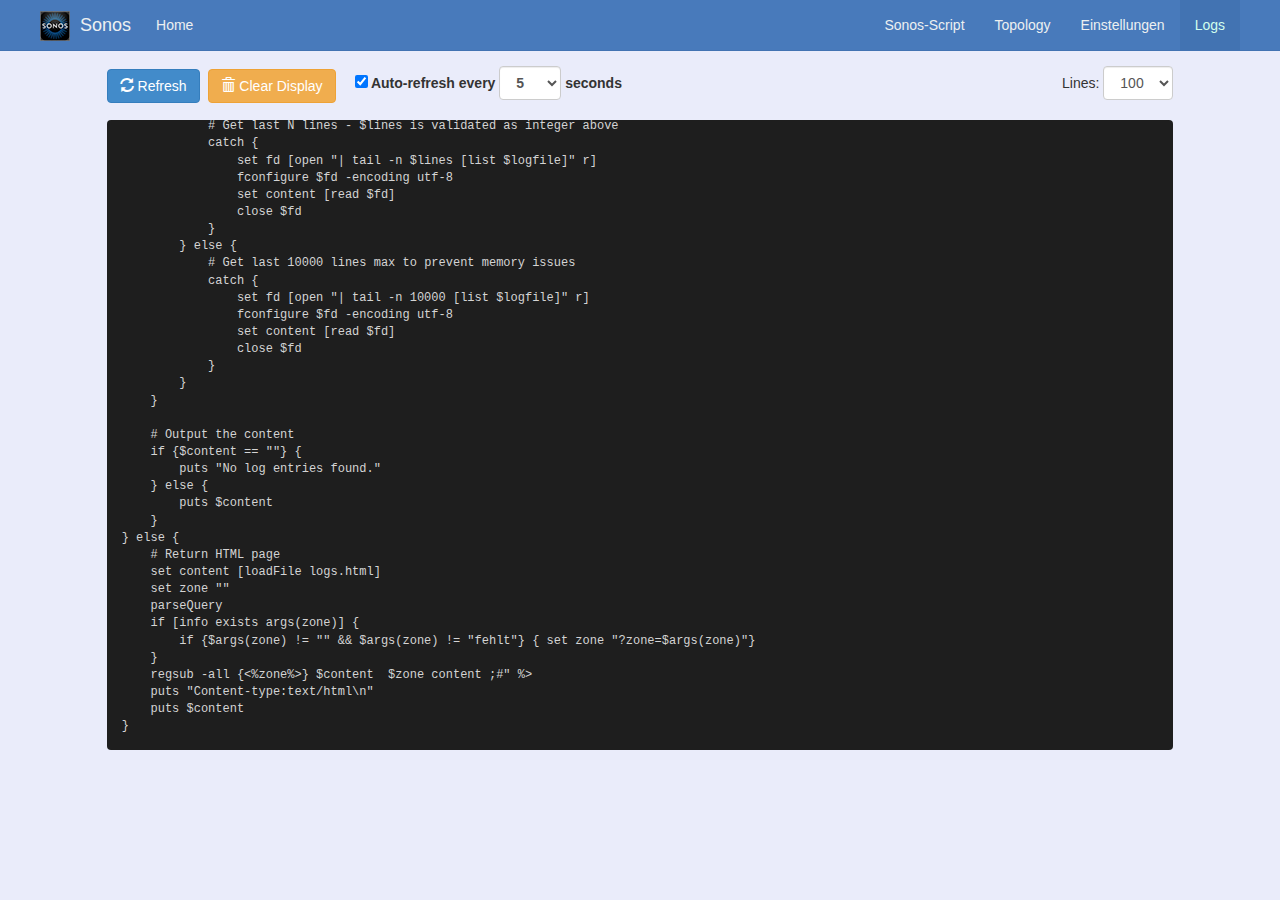
<file: www/logs.html>
<!DOCTYPE html>
<html lang="de">
<head>
    <meta charset="utf-8">
    <meta http-equiv="X-UA-Compatible" content="IE=edge">
    <meta name="viewport" content="width=device-width, initial-scale=1">
    <meta name="description" content="Sonos Log Viewer">
    <meta name="author" content="Ivo Doehler">
    <meta name="language" content="de, german">
    <title>Sonos Logs</title>
    
    <!-- Bootstrap core CSS -->
    <link href="public/css/bootstrap.min.css" rel="stylesheet">
    
    <!-- Custom styles for this template -->
    <link href="public/css/custombootstrap.css" rel="stylesheet">
    <link href="public/css/custom.css" rel="stylesheet">
    
    <!-- HTML5 shim and Respond.js IE8 support of HTML5 elements and media queries -->
    <!--[if lt IE 9]>
        <script src="https://oss.maxcdn.com/libs/html5shiv/3.7.0/html5shiv.js"></script>
        <script src="https://oss.maxcdn.com/libs/respond.js/1.4.2/respond.min.js"></script>
    <![endif]-->
    
    <style>
        #logContent {
            background-color: #1e1e1e;
            color: #d4d4d4;
            font-family: 'Courier New', Courier, monospace;
            font-size: 12px;
            padding: 15px;
            border-radius: 4px;
            max-height: 600px;
            overflow-y: auto;
            white-space: pre-wrap;
            word-wrap: break-word;
        }
        
        .log-controls {
            margin-bottom: 15px;
        }
        
        .log-controls .btn {
            margin-right: 5px;
        }
        
        .auto-refresh-label {
            margin-left: 10px;
            vertical-align: middle;
        }
    </style>
</head>

<body class="body-blue"> 

<!-- Navigation -->
<div class="navbar navbar-default navbar-fixed-top" role="navigation">
    <div class="container">
        <div class="navbar-header">
            <button type="button" class="navbar-toggle" data-toggle="collapse" data-target=".navbar-collapse">
                <span class="sr-only">Toggle navigation</span>
                <span class="icon-bar"></span>
                <span class="icon-bar"></span>
                <span class="icon-bar"></span>
            </button>
            <a class="navbar-brand" href="http://www.sonos.de" target="_blank">
                <img src="public/img/logo.png" alt="Sonos Logo"> &nbsp;Sonos &nbsp;
            </a>
        </div>
        
        <div class="collapse navbar-collapse">
            <ul class="nav navbar-nav">
                <li><a href="status.cgi<%zone%>">Home</a></li>
            </ul>
            <ul class="nav navbar-nav navbar-right">
                <li><a href="sonos2.cgi<%zone%>">Sonos-Script</a></li>
                <li><a href="settings/udp.cgi<%zone%>">Topology</a></li>
                <li><a href="settings/settings.cgi<%zone%>">Einstellungen</a></li>
                <li class="active"><a href="logs.cgi<%zone%>">Logs</a></li>
            </ul>
        </div><!--/.navbar-collapse -->
    </div><!-- /.container -->
</div><!-- /.navbar -->

<!-- Main Content -->
<div class="container center1 col-md-10" id="content"> 
    <legend>Log Viewer</legend>
    
    <div class="log-controls">
        <button type="button" id="refreshBtn" class="btn btn-primary">
            <span class="glyphicon glyphicon-refresh"></span> Refresh
        </button>
        <button type="button" id="clearBtn" class="btn btn-warning">
            <span class="glyphicon glyphicon-trash"></span> Clear Display
        </button>
        <label class="auto-refresh-label">
            <input type="checkbox" id="autoRefresh" checked> Auto-refresh every 
            <select id="refreshInterval" class="form-control" style="display: inline-block; width: auto;">
                <option value="2">2</option>
                <option value="5" selected>5</option>
                <option value="10">10</option>
                <option value="30">30</option>
            </select> seconds
        </label>
        <span class="pull-right">
            Lines: 
            <select id="numLines" class="form-control" style="display: inline-block; width: auto;">
                <option value="50">50</option>
                <option value="100" selected>100</option>
                <option value="200">200</option>
                <option value="500">500</option>
                <option value="all">All</option>
            </select>
        </span>
    </div>
    
    <div id="logContent">Loading logs...</div>
</div>

<!-- JavaScript -->
<script src="https://ajax.googleapis.com/ajax/libs/jquery/1.11.0/jquery.min.js"></script>
<script src="public/js/bootstrap.min.js"></script>

<script type="text/javascript">
'use strict';

// ========================================
// Global Variables
// ========================================
let autoRefreshTimer = null;
let lastLogContent = '';

// ========================================
// Log Viewer Functions
// ========================================

/**
 * Loads log content from the server
 */
function loadLogs() {
    const numLines = $('#numLines').val();
    const url = numLines === 'all' 
        ? 'logs.cgi?getlogs=1' 
        : 'logs.cgi?tail=1&getlogs=1&lines=' + numLines;
    
    $.ajax({
        type: "GET",
        url: url,
        success: function(data) {
            if (data !== lastLogContent) {
                lastLogContent = data;
                $('#logContent').text(data);
                
                // Auto-scroll to bottom
                const logDiv = document.getElementById('logContent');
                logDiv.scrollTop = logDiv.scrollHeight;
            }
        },
        error: function(jqXHR, textStatus, errorThrown) {
            $('#logContent').html('<span style="color: #ff6b6b;">Error loading logs: ' + textStatus + '</span>');
        }
    });
}

/**
 * Clears the log display
 */
function clearDisplay() {
    $('#logContent').text('Display cleared. Click Refresh to reload logs.');
    lastLogContent = '';
}

/**
 * Starts the auto-refresh timer
 */
function startAutoRefresh() {
    stopAutoRefresh();
    if ($('#autoRefresh').is(':checked')) {
        const interval = parseInt($('#refreshInterval').val()) * 1000;
        autoRefreshTimer = window.setInterval(loadLogs, interval);
    }
}

/**
 * Stops the auto-refresh timer
 */
function stopAutoRefresh() {
    if (autoRefreshTimer !== null) {
        window.clearInterval(autoRefreshTimer);
        autoRefreshTimer = null;
    }
}

// ========================================
// Event Handlers
// ========================================

$(document).ready(function() {
    // Initial load
    loadLogs();
    
    // Start auto-refresh
    startAutoRefresh();
    
    // Refresh button
    $('#refreshBtn').click(function() {
        loadLogs();
    });
    
    // Clear button
    $('#clearBtn').click(function() {
        clearDisplay();
    });
    
    // Auto-refresh checkbox
    $('#autoRefresh').change(function() {
        if ($(this).is(':checked')) {
            startAutoRefresh();
        } else {
            stopAutoRefresh();
        }
    });
    
    // Refresh interval change
    $('#refreshInterval').change(function() {
        if ($('#autoRefresh').is(':checked')) {
            startAutoRefresh();
        }
    });
    
    // Number of lines change
    $('#numLines').change(function() {
        loadLogs();
    });
});

// Cleanup on page unload
$(window).on('beforeunload', function() {
    stopAutoRefresh();
});

</script>
</body>
</html>
</file>
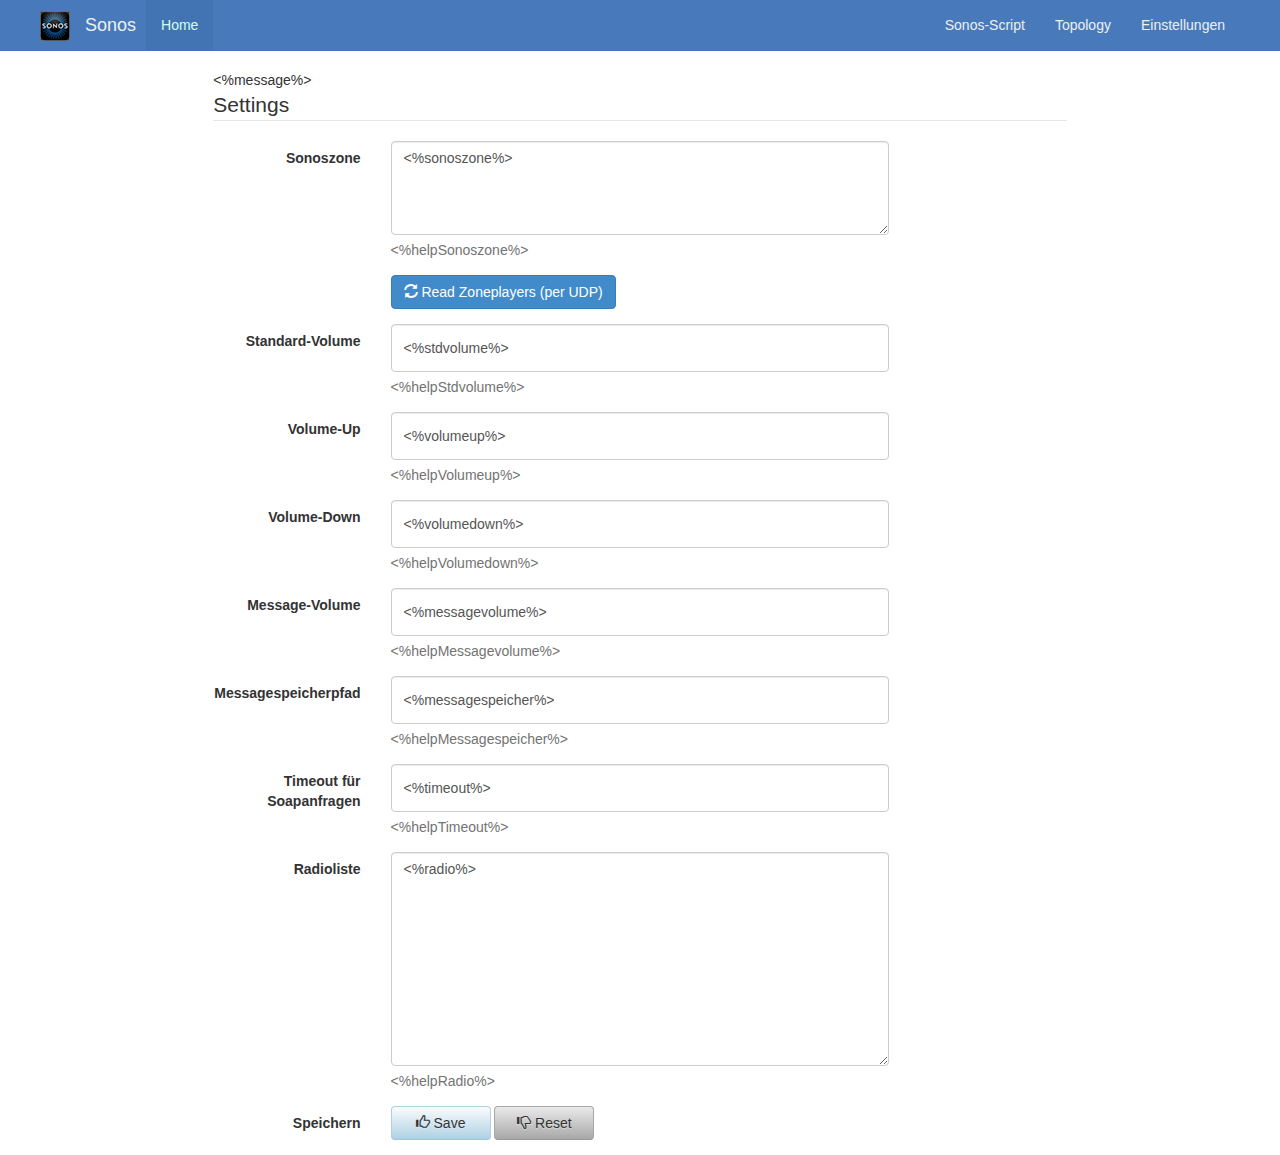
<file: www/settings/settings.html>
<!DOCTYPE html>
<html lang="de">
<head>
    <meta charset="utf-8">
    <meta http-equiv="X-UA-Compatible" content="IE=edge">
    <meta name="viewport" content="width=device-width, initial-scale=1">
    <meta name="description" content="settings">
    <meta name="author" content="Ivo Doehler">
    <meta name="language" content="de, german">
<title>Settings</title>
<!-- Bootstrap core CSS -->
<link href="../public/css/bootstrap.min.css" rel="stylesheet">
<link href="../public/css/bootstrapValidator.min.css" rel="stylesheet">
<!-- Custom styles for this template -->
<link href="../public/css/custombootstrap.css" rel="stylesheet">
<style type="text/css">
.custom {
    width: 100px !important;
}

</style>
<!-- HTML5 shim and Respond.js IE8 support of HTML5 elements and media queries -->
<!--[if lt IE 9]>
  <script src="https://oss.maxcdn.com/libs/html5shiv/3.7.0/html5shiv.js"></script>
  <script src="https://oss.maxcdn.com/libs/respond.js/1.4.2/respond.min.js"></script>
<![endif]-->
</head>
<body style="zoom: 1; margin-top: 60px;"> 
<style type="text/css">

.navbar-fixed-top .nav {
    padding: 0px 0;
}
.navbar-nav > li > a, .navbar-brand {
    height: 20px;
}
.navbar {min-height:28px !important;}
@media(min-width:768px) {

    .navbar-fixed-top .navbar-brand {
        padding: 11px 0;
    }
}
</style>
<div class="navbar navbar-default navbar-fixed-top" role="navigation">
  <div class="container">
    <div class="navbar-header">
      <button type="button" class="navbar-toggle" data-toggle="collapse" data-target=".navbar-collapse">
        <span class="sr-only">Toggle navigation</span>
         <span class="icon-bar"></span>
        <span class="icon-bar"></span>
        <span class="icon-bar"></span>
      </button>
      <a class="navbar-brand" href="http://www.sonos.de"  target="_blank"><img src="../public/img/logo.png" alt=""> &nbsp;
 Sonos &nbsp;</a>
      </div>
   <div class="collapse navbar-collapse">
      <ul class="nav navbar-nav ">
        <li class="active"><a href="../status.cgi<%zone%>">Home</a></li>
          
      
      
      </ul>
      <ul class="nav navbar-nav navbar-right">
        <li><a href="../sonos2.cgi<%zone%>">Sonos-Script</a></li>
        <li><a href="udp.cgi<%zone%>">Topology</a></li>
        <li><a href="settings.cgi<%zone%>">Einstellungen</a></li>
       </ul>        
     </div><!--/.nav-collapse -->
  </div><!-- class="container" -->
</div><!-- class="navbar ..." -->



<div class="container center1 col-md-8" id="content"> 
<%message%>
<!-- Form Name -->
<legend>Settings</legend>

<form class="form-horizontal" action='' method="POST" name='f_edit' id='f_edit'  onsubmit='this.js_aktiv.value=1;'>
<fieldset>
<!-- Textarea -->
<div class="form-group">
  <label class="col-md-2 control-label" for="sonoszone">Sonoszone</label>
  <div class="col-md-6">                     
    <textarea class="form-control" id="sonoszone" name="sonoszone" rows="4"><%sonoszone%></textarea>
  <span class="help-block helpSonoszone"><%helpSonoszone%> </span>  
  </div>
</div>
<input name='js_aktiv' type='hidden' value='0' />
<input name='udp' type='hidden' value='0' />
<div class="form-group">
  <label class="col-md-2 control-label" for="udp">&nbsp;</label>
  <div class="col-md-6">
  <button type='submit' id='udpbutton' name='udpbutton' class='btn btn-primary' value='udp' onclick="this.form.udp.value=1;">
  <span class="glyphicon glyphicon-refresh"></span> Read Zoneplayers (per UDP)</button>
</div>
</div>
<!-- Text input-->
<div class="form-group">
  <label class="col-md-2 control-label" for="stdvolume">Standard-Volume</label>  
  <div class="col-md-6">
  <input id="stdvolume" name="stdvolume" type="text" placeholder="1 - 99" class="form-control input-md" required="" value="<%stdvolume%>">
  <span class="help-block helpStdvolume"><%helpStdvolume%></span>  
  </div>
</div>

<!-- Text input-->
<div class="form-group">
  <label class="col-md-2 control-label" for="volumeup">Volume-Up</label>  
  <div class="col-md-6">
  <input id="volumeup" name="volumeup" type="text" placeholder="5" class="form-control input-md"  value="<%volumeup%>">
  <span class="help-block helpVolumeup"><%helpVolumeup%> </span>  
  </div>
</div>

<!-- Text input-->
<div class="form-group">
  <label class="col-md-2 control-label" for="volumedown">Volume-Down</label>  
  <div class="col-md-6">
  <input id="volumedown" name="volumedown" type="text" placeholder="5" class="form-control input-md"  value="<%volumedown%>">
  <span class="help-block helpVolumedown"><%helpVolumedown%> </span>  
  </div>
</div>

<!-- Text input-->
<div class="form-group">
  <label class="col-md-2 control-label" for="messagevolume">Message-Volume</label>  
  <div class="col-md-6">
  <input id="messagevolume" name="messagevolume" type="text" placeholder="10 - 20" class="form-control input-md"  value="<%messagevolume%>">
  <span class="help-block  helpMessagevolume"><%helpMessagevolume%> </span>  
  </div>
</div>

<!-- Text input-->
<div class="form-group">
  <label class="col-md-2 control-label" for="messagespeicher">Messagespeicherpfad</label>  
  <div class="col-md-6">
  <input id="messagespeicher" name="messagespeicher" type="text" placeholder="/Temp" class="form-control input-md"  value="<%messagespeicher%>">
  <span class="help-block helpMessagespeicher"><%helpMessagespeicher%> </span>  
  </div>
</div>
<!-- Text input-->
<div class="form-group">
  <label class="col-md-2 control-label" for="timeout">Timeout für Soapanfragen</label>  
  <div class="col-md-6">
  <input id="timeout" name="timeout" type="text" placeholder="3" class="form-control input-md"  value="<%timeout%>">
  <span class="help-block helpTimeout"><%helpTimeout%> </span>  
  </div>
</div>

<!-- Textarea -->
<div class="form-group">
  <label class="col-md-2 control-label" for="radio">Radioliste</label>
  <div class="col-md-6" rows="4">                     
    <textarea class="form-control" id="radio" name="radio" rows="10"><%radio%></textarea>
  <span class="help-block helpRadio"><%helpRadio%> </span>  
  </div>
</div>

<!-- Button -->
<div class="form-group">
  <label class="col-md-2 control-label" for="save">&nbsp;Speichern</label>
  <div class="col-md-6">
    <button type='submit' id="save" name="save" class="btn btn-default btn-customedit custom"><span class="glyphicon glyphicon-thumbs-up"></span> Save</button>
    <noscript><button type='submit' id='resetBtn' name='resetBtn' class='btn btn-default btn-customdelete custom' value='reset'></noscript>
    <script type="text/javascript">document.write("<button type='reset' id='resetBtn' name='resetBtn' class='btn btn-default btn-customdelete custom' value='reset'>");
    </script>
  <span class="glyphicon glyphicon-thumbs-down"></span> Reset</button>
</div>

</fieldset>
</form>
</div>
</script>
<script src="https://ajax.googleapis.com/ajax/libs/jquery/1.11.0/jquery.min.js"></script>
<script src="../public/js/bootstrap.min.js"></script>
<script src="../public/js/bootstrapValidator.min.js"></script>
<script type="text/javascript">

$(document).ready(function() {
    $('#f_edit').bootstrapValidator({
        feedbackIcons: {
            valid: 'glyphicon glyphicon-ok',
            invalid: 'glyphicon glyphicon-remove',
            validating: 'glyphicon glyphicon-refresh'
        },
     live: 'submitted',
     fields: {
           sonoszone: {
                container: ".helpSonoszone",
                message: 'Die Sonoszonen sind ungültig',
                validators: {
                    notEmpty: {
                        message: 'Die Sonoszonen müssen eingegeben werden'
                    },
                    stringLength: {
                        min: 20,
                        message: 'Die Sonoszonen müssen mindestens 20 Zeichen lang sein'
                    },
                }
            },
           stdvolume: {
                container: ".helpStdvolume",
                message: 'Das Standard-Volume ist ungültig',
                validators: {
                    notEmpty: {
                        message: 'Das Standard-Volume muss eingegeben werden'
                    },
                     integer: {
                        message: 'Das Standard-Volume muss eine Zahl sein'
                    },
                     between: {
                        min: 0,
                        max: 100,
                        message: 'Das Standard-Volume muss zwischen 0 und 100 sein'
                    }
              }
            },
           volumeup: {
                container: ".helpVolumeup",
                message: 'Das VolumeUp ist ungültig',
                validators: {
                    notEmpty: {
                        message: 'Das VolumeUp muss eingegeben werden'
                    },
                     integer: {
                        message: 'Das VolumeUp muss eine Zahl sein'
                    },
                     between: {
                        min: 1,
                        max: 20,
                        message: 'Das VolumeUp muss zwischen 1 und 20 sein'
                    }
              }
            },
           volumedown: {
                container: ".helpVolumedown",
                message: 'Das VolumeDown ist ungültig',
                validators: {
                    notEmpty: {
                        message: 'Das VolumeDown muss eingegeben werden'
                    },
                     integer: {
                        message: 'Das VolumeDown muss eine Zahl sein'
                    },
                     between: {
                        min: 1,
                        max: 20,
                        message: 'Das VolumeDown muss zwischen 1 und 20 sein'
                    }
              }
            },
           messagevolume: {
                container: ".helpMessagevolume",
                message: 'Das Messagevolume ist ungültig',
                validators: {
                     integer: {
                        message: 'Das Messagevolume muss eine Zahl sein'
                    },
                     between: {
                        min: 1,
                        max: 100,
                        message: 'Das Messagevolume muss zwischen 1 und 100 sein'
                    }
              }
            },
           messagespeicher: {
                container: ".helpMessagespeicher",
                message: 'Der Messagepfad ist ungültig',
                validators: {
                    notEmpty: {
                        message: 'Der Messagepfad muss eingegeben werden'
                    },
              }
            },
           timeout: {
                container: ".helpTimeout",
                message: 'Timeout ist ungültig',
                validators: {
                    notEmpty: {
                        message: 'Das Timeout muss eingegeben werden'
                    },
                      integer: {
                        message: 'Das Timeout muss eine Zahl sein'
                    },
                     between: {
                        min: 1,
                        max: 10,
                        message: 'Das Timeout muss zwischen 1 und 10 s sein'
                    }
             }
            },
           radio: {
                container: ".helpRadio",
                message: 'Die Radioliste ist ungültig',
                validators: {
                    stringLength: {
                        min: 5,
                        message: 'Die Radioliste sollte mindestens 5 Zeichen lang sein'
                    },
              }
            },

        }
    });
  $('#udpbutton').click(function() {
        $('#f_edit').data('bootstrapValidator').defaultSubmit();
    });
  $('#resetBtn').click(function() {
        $('#message').alert('close');
        $('#f_edit').data('bootstrapValidator').resetForm();
    });
 $('#save').click(function() {
        $('#message').alert('close');
    });

});
  
</script>
</body></html>
</file>
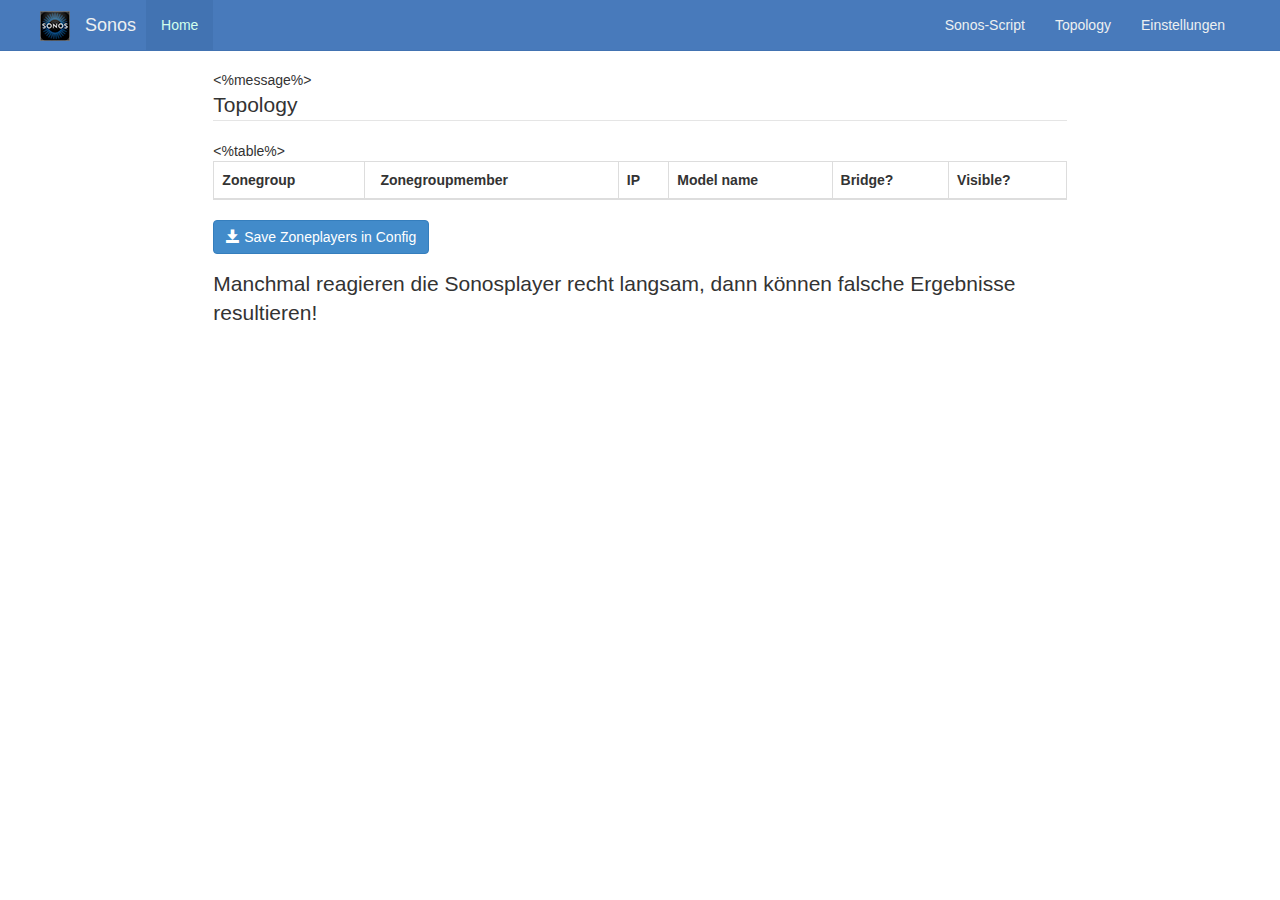
<file: www/settings/udp.html>
<!DOCTYPE html>
<html lang="de">
<head>
    <meta charset="utf-8">
    <meta http-equiv="X-UA-Compatible" content="IE=edge">
    <meta name="viewport" content="width=device-width, initial-scale=1">
    <meta name="description" content="settings">
    <meta name="author" content="Ivo Doehler">
    <meta name="language" content="de, german">
<title>Topology</title>
<!-- Bootstrap core CSS -->
<link href="../public/css/bootstrap.min.css" rel="stylesheet">
<!-- Custom styles for this template -->
<link href="../public/css/custombootstrap.css" rel="stylesheet">
<link href="../public/css/custom.css" rel="stylesheet">
<!-- HTML5 shim and Respond.js IE8 support of HTML5 elements and media queries -->
<!--[if lt IE 9]>
  <script src="https://oss.maxcdn.com/libs/html5shiv/3.7.0/html5shiv.js"></script>
  <script src="https://oss.maxcdn.com/libs/respond.js/1.4.2/respond.min.js"></script>
<![endif]-->
</head>
<body style="zoom: 1; margin-top: 60px;"> 
<div class="navbar navbar-default navbar-fixed-top" role="navigation">
  <div class="container">
    <div class="navbar-header">
      <button type="button" class="navbar-toggle" data-toggle="collapse" data-target=".navbar-collapse">
        <span class="sr-only">Toggle navigation</span>
         <span class="icon-bar"></span>
        <span class="icon-bar"></span>
        <span class="icon-bar"></span>
      </button>
      <a class="navbar-brand" href="http://www.sonos.de"  target="_blank"><img src="../public/img/logo.png" alt=""> &nbsp;
 Sonos &nbsp;</a>
      </div>
   <div class="collapse navbar-collapse">
      <ul class="nav navbar-nav ">
        <li class="active"><a href="../status.cgi<%zone%>">Home</a></li>
      </ul>
      <ul class="nav navbar-nav navbar-right">
        <li><a href="../sonos2.cgi<%zone%>">Sonos-Script</a></li>
        <li><a href="udp.cgi<%zone%>">Topology</a></li>
        <li><a href="settings.cgi<%zone%>">Einstellungen</a></li>
       </ul>        
     </div><!--/.nav-collapse -->
  </div><!-- class="container" -->
</div><!-- class="navbar ..." -->



<div class="container center1 col-md-8" id="content"> 
<%message%>
<!-- Form Name -->
<legend>Topology</legend>
 <table   class='table table-responsive table-bordered'>
  <thead>  
  <tr>
  <th>Zonegroup</th>
  <th colspan="2">&nbsp;&nbsp;Zonegroupmember</th>
  <th>IP</th>
  <th>Model name</th>
  <th>Bridge?</th>
  <th>Visible?</th>
  </tr>
  </thead>
<tbody> 

  <%table%>

</tbody></table>
<form class="form-horizontal" action='' method="POST" name='f_edit' id='f_edit'  onsubmit='this.js_aktiv.value=1;'>
<fieldset>
<!-- Textarea -->
<input name='js_aktiv' type='hidden' value='0' />
<div class="form-group">
  <div class="col-md-6">
  <button type='submit' id='udpbutton' name='udpbutton' class='btn btn-primary' value='udp' >
  <span class="glyphicon glyphicon-save"></span> Save Zoneplayers in Config</button>
</div>
</div>

</fieldset>
</form>
<p class='lead'>Manchmal reagieren die Sonosplayer recht langsam, dann können falsche Ergebnisse resultieren!</p>
</div>
<script src="https://ajax.googleapis.com/ajax/libs/jquery/1.11.0/jquery.min.js"></script>
<script src="../public/js/bootstrap.min.js"></script>
<script type="text/javascript">
  
</script>
</body></html>
</file>
<file: www/public/css/custom.css>
/* CSS Document */

.custom {
    width: 100px !important;
}.custom1 {
    width: 160px !important;
}

.navbar-fixed-top .nav {
    padding: 0px 0;
}
.navbar-nav > li > a, .navbar-brand {
    height: 20px;
}
.navbar {min-height:28px !important;}
@media(min-width:768px) {

    .navbar-fixed-top .navbar-brand {
        padding: 11px 0;
    }
}
.table tbody>tr>td.vert-align{
    vertical-align: middle;
}
.sonos {
    height: 48px;
    width: 48px;
}

.body-blue {
  background: #eaecfa;
}

/* Paste this css to your style sheet file or under head tag */
/* This only works with JavaScript, 
if it's not present, don't show loader */
.no-js #loader { display: none;  }
.js #loader { display: block; position: absolute; left: 100px; top: 100; }
.se-pre-con {
    position: fixed;
    left: 0px;
    top: 110px;
    width: 100%;
    height: 20%;
    z-index: 9999;
    background: url(../img/Preloader.gif) center no-repeat #fff;
}
</file>
<file: www/public/css/custombootstrap.css>
/* CSS Document */

body {
	padding-top: 10px;
	margin-top: 5px;}
.center1 {
     float: none;
     margin-left: auto;
     margin-right: auto;
}
.custom {
    width: 85px !important;
}
.custom1 {
    width: 120px !important;
}
.btn-customdelete {
  background-color: hsl(0, 0%, 66%) !important;
  background-repeat: repeat-x;
  filter: progid:DXImageTransform.Microsoft.gradient(startColorstr="#eaeaea", endColorstr="#a8a8a8");
  background-image: -khtml-gradient(linear, left top, left bottom, from(#eaeaea), to(#a8a8a8));
  background-image: -moz-linear-gradient(top, #eaeaea, #a8a8a8);
  background-image: -ms-linear-gradient(top, #eaeaea, #a8a8a8);
  background-image: -webkit-gradient(linear, left top, left bottom, color-stop(0%, #eaeaea), color-stop(100%, #a8a8a8));
  background-image: -webkit-linear-gradient(top, #eaeaea, #a8a8a8);
  background-image: -o-linear-gradient(top, #eaeaea, #a8a8a8);
  background-image: linear-gradient(#eaeaea, #a8a8a8);
  border-color: #a8a8a8 #a8a8a8 hsl(0, 0%, 59.5%);
  color: #333 !important;
  text-shadow: 0 1px 1px rgba(255, 255, 255, 0.42);
  -webkit-font-smoothing: antialiased;
}
.btn-customedit {
  background-color: hsl(201, 51%, 79%) !important;
  background-repeat: repeat-x;
  filter: progid:DXImageTransform.Microsoft.gradient(startColorstr="#fbfcfd", endColorstr="#aed1e4");
  background-image: -khtml-gradient(linear, left top, left bottom, from(#fbfcfd), to(#aed1e4));
  background-image: -moz-linear-gradient(top, #fbfcfd, #aed1e4);
  background-image: -ms-linear-gradient(top, #fbfcfd, #aed1e4);
  background-image: -webkit-gradient(linear, left top, left bottom, color-stop(0%, #fbfcfd), color-stop(100%, #aed1e4));
  background-image: -webkit-linear-gradient(top, #fbfcfd, #aed1e4);
  background-image: -o-linear-gradient(top, #fbfcfd, #aed1e4);
  background-image: linear-gradient(#fbfcfd, #aed1e4);
  border-color: #aed1e4 #aed1e4 hsl(201, 51%, 74%);
  color: #333 !important;
  text-shadow: 0 1px 1px rgba(255, 255, 255, 0.33);
  -webkit-font-smoothing: antialiased;
}

.btn-customred {
  background-color: hsl(0, 69%, 22%) !important;
  background-repeat: repeat-x;
  filter: progid:DXImageTransform.Microsoft.gradient(startColorstr="#b42121", endColorstr="#5e1111");
  background-image: -khtml-gradient(linear, left top, left bottom, from(#b42121), to(#5e1111));
  background-image: -moz-linear-gradient(top, #b42121, #5e1111);
  background-image: -ms-linear-gradient(top, #b42121, #5e1111);
  background-image: -webkit-gradient(linear, left top, left bottom, color-stop(0%, #b42121), color-stop(100%, #5e1111));
  background-image: -webkit-linear-gradient(top, #b42121, #5e1111);
  background-image: -o-linear-gradient(top, #b42121, #5e1111);
  background-image: linear-gradient(#b42121, #5e1111);
  border-color: #5e1111 #5e1111 hsl(0, 69%, 17%);
  color: #fff !important;
  text-shadow: 0 -1px 0 rgba(0, 0, 0, 0.33);
  -webkit-font-smoothing: antialiased;
}

ul.nav li.dropdownsuper:hover ul.supermenu{
    display: block;
    margin-top:0px
}
ul.nav li.dropdownsub:hover ul.submenu{
    display: block;
    margin-top:0px
}

.navbar-default {
	background-color: #487abb;
	border-color: #4273b2;
}
.navbar-default .navbar-brand {
	color: #ecf0f1;
}
.navbar-default .navbar-brand:hover, .navbar-default .navbar-brand:focus {
	color: #d1ffed;
}
.navbar-default .navbar-text {
	color: #ecf0f1;
}
.navbar-default .navbar-nav > li > a {
	color: #ecf0f1;
}
.navbar-default .navbar-nav > li > a:hover, .navbar-default .navbar-nav > li > a:focus {
	color: #d1ffed;
}
.navbar-default .navbar-nav > .active > a, .navbar-default .navbar-nav > .active > a:hover, .navbar-default .navbar-nav > .active > a:focus {
	color: #d1ffed;
	background-color: #4273b2; 
	/*background-color: #487abb;*/
}
.navbar-default .navbar-nav > .open > a, .navbar-default .navbar-nav > .open > a:hover, .navbar-default .navbar-nav > .open > a:focus {
	color: #d1ffed;
	background-color: #4273b2;
}
.navbar-default .navbar-toggle {
	border-color: #4273b2;
}
.navbar-default .navbar-toggle:hover, .navbar-default .navbar-toggle:focus {
	background-color: #4273b2;
}
.navbar-default .navbar-toggle .icon-bar {
	background-color: #ecf0f1;
}
.navbar-default .navbar-collapse,
.navbar-default .navbar-form {
	border-color: #ecf0f1;
}
.navbar-default .navbar-link {
	color: #ecf0f1;
}
.navbar-default .navbar-link:hover {
	color: #d1ffed;
}

@media (max-width: 767px) {
	.navbar-default .navbar-nav .open .dropdown-menu > li > a {
		color: #ecf0f1;
	}
	.navbar-default .navbar-nav .open .dropdown-menu > li > a:hover, .navbar-default .navbar-nav .open .dropdown-menu > li > a:focus {
		color: #d1ffed;
	}
	.navbar-default .navbar-nav .open .dropdown-menu > .active > a, .navbar-default .navbar-nav .open .dropdown-menu > .active > a:hover, .navbar-default .navbar-nav .open .dropdown-menu > .active > a:focus {
		color: #d1ffed;
		background-color: #4273b2;
	}
}
</file>
<file: www/public/css/bootstrapValidator.min.css>
/**
 * BootstrapValidator (http://bootstrapvalidator.com)
 *
 * A jQuery plugin to validate form fields. Use with Bootstrap 3
 *
 * @version     v0.4.2
 * @author      https://twitter.com/nghuuphuoc
 * @copyright   (c) 2013 - 2014 Nguyen Huu Phuoc
 * @license     MIT
 */


.bootstrap-validator-form .help-block{margin-bottom:0}
</file>
